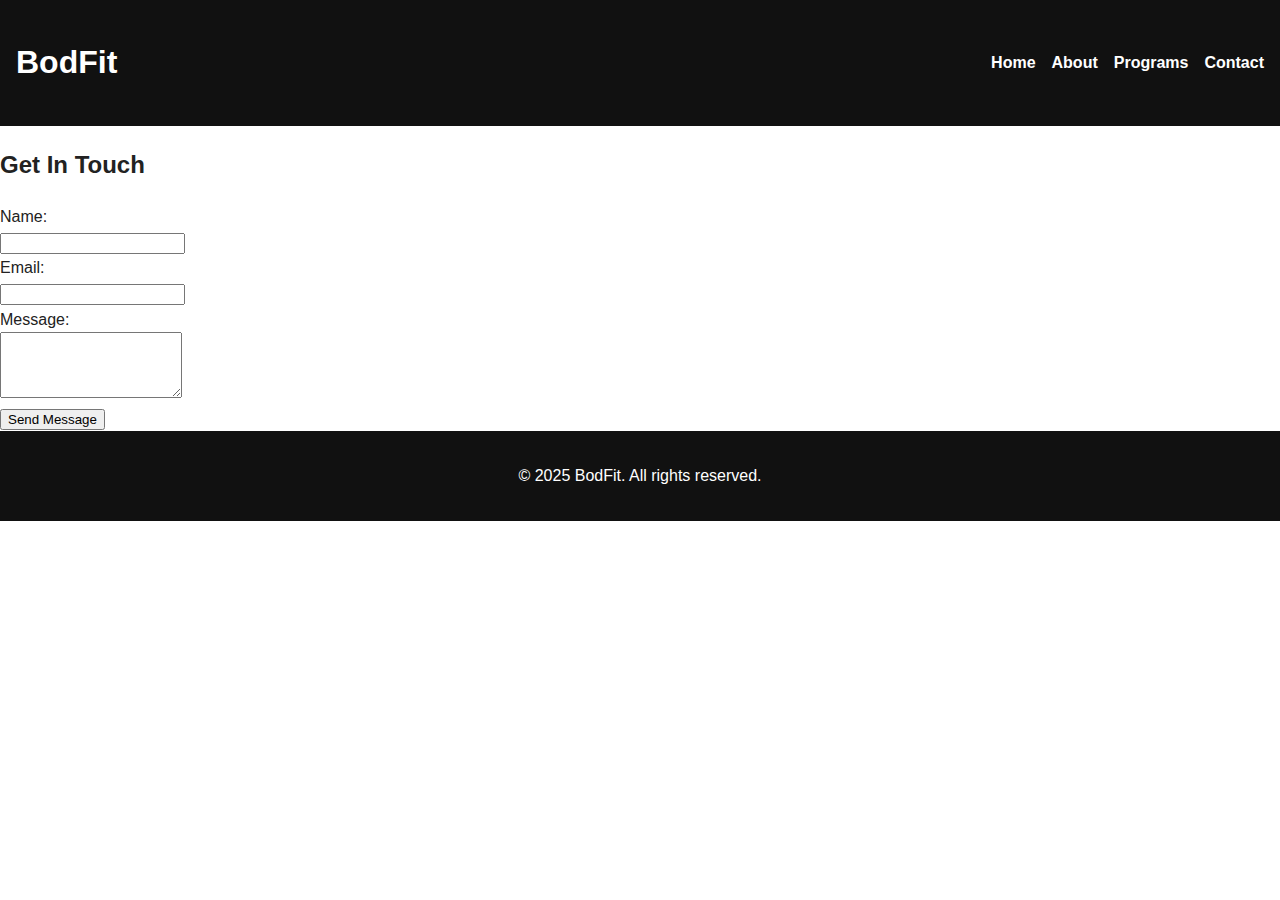
<file: contact.html>
<!DOCTYPE html>
<html lang="en">
<head>


<!-- Google Tag Manager -->
<script>(function(w,d,s,l,i){w[l]=w[l]||[];w[l].push({'gtm.start':
new Date().getTime(),event:'gtm.js'});var f=d.getElementsByTagName(s)[0],
j=d.createElement(s),dl=l!='dataLayer'?'&l='+l:'';j.async=true;j.src=
'https://www.googletagmanager.com/gtm.js?id='+i+dl;f.parentNode.insertBefore(j,f);
})(window,document,'script','dataLayer','GTM-N3V4QB7W');</script>
<!-- End Google Tag Manager -->

  <meta charset="UTF-8" />
  <meta name="viewport" content="width=device-width, initial-scale=1.0" />
  <meta name="description" content="Contact the BodFit team – we’re here to support your fitness journey." />
  <title>Contact Us | BodFit</title>
  <link rel="stylesheet" href="style.css" />
  <script defer src="script.js"></script>
</head>
<body>


<!-- Google Tag Manager (noscript) -->
<noscript><iframe src="https://www.googletagmanager.com/ns.html?id=GTM-N3V4QB7W"
height="0" width="0" style="display:none;visibility:hidden"></iframe></noscript>
<!-- End Google Tag Manager (noscript) -->

  <header>
    <nav>
      <h1>BodFit</h1>
      <ul>
        <li><a href="index.html">Home</a></li>
        <li><a href="about.html">About</a></li>
        <li><a href="services.html">Programs</a></li>
        <li><a href="contact.html">Contact</a></li>
      </ul>
    </nav>
  </header>

  <main>
    <section>
      <h2>Get In Touch</h2>
      <form>
        <label for="name">Name:</label><br />
        <input type="text" id="name" name="name" required><br />

        <label for="email">Email:</label><br />
        <input type="email" id="email" name="email" required><br />

        <label for="message">Message:</label><br />
        <textarea id="message" name="message" rows="4" required></textarea><br />

        <button type="submit">Send Message</button>
      </form>
    </section>
  </main>

  <footer>
    <p>&copy; 2025 BodFit. All rights reserved.</p>
  </footer>
</body>
</html>
</file>
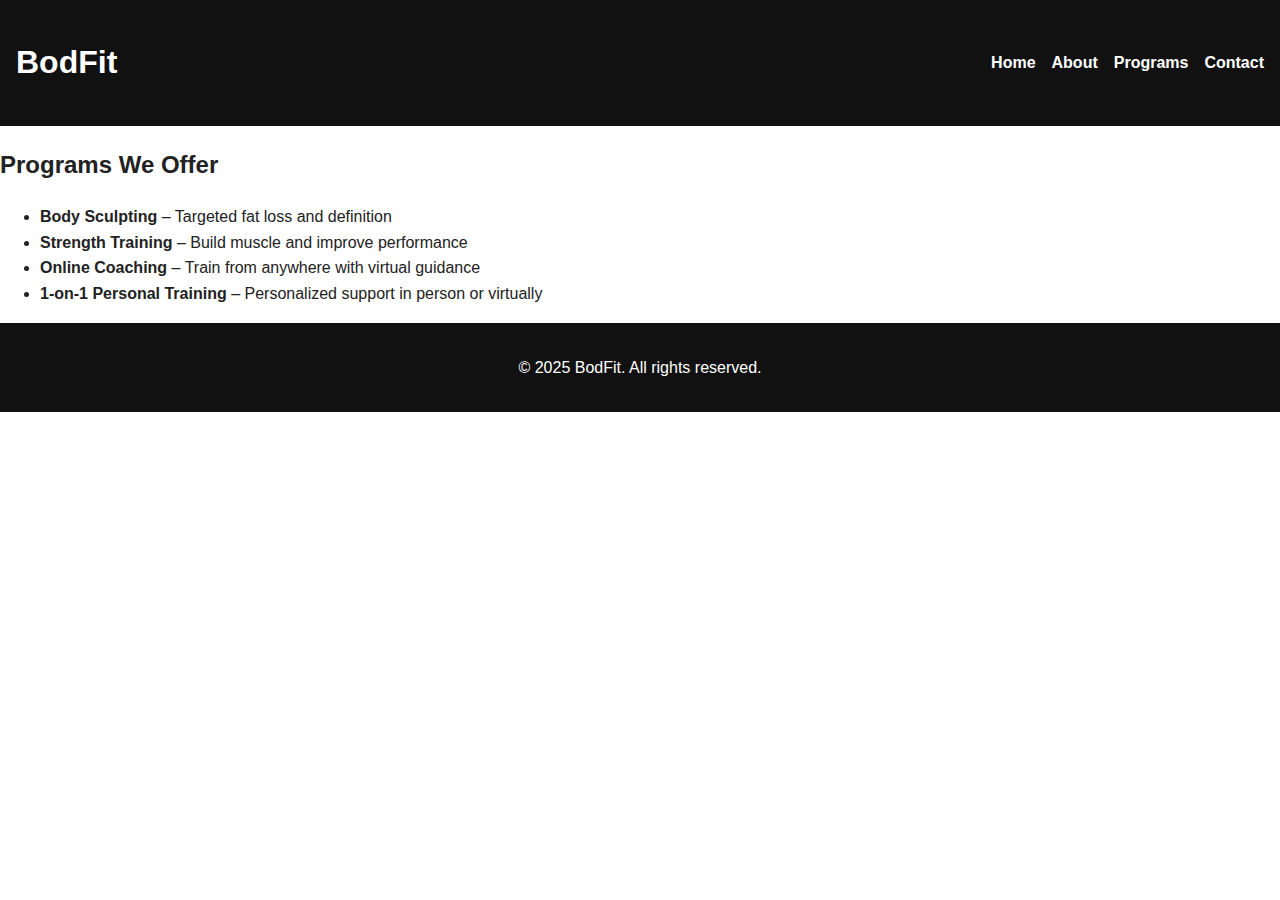
<file: services.html>
<!DOCTYPE html>
<html lang="en">
<head>

<!-- Google Tag Manager -->
<script>(function(w,d,s,l,i){w[l]=w[l]||[];w[l].push({'gtm.start':
new Date().getTime(),event:'gtm.js'});var f=d.getElementsByTagName(s)[0],
j=d.createElement(s),dl=l!='dataLayer'?'&l='+l:'';j.async=true;j.src=
'https://www.googletagmanager.com/gtm.js?id='+i+dl;f.parentNode.insertBefore(j,f);
})(window,document,'script','dataLayer','GTM-N3V4QB7W');</script>
<!-- End Google Tag Manager -->

  <meta charset="UTF-8" />
  <meta name="viewport" content="width=device-width, initial-scale=1.0" />
  <meta name="description" content="Explore BodFit fitness programs: strength, fat loss, personal training." />
  <title>Our Programs | BodFit</title>
  <link rel="stylesheet" href="style.css" />
  <script defer src="script.js"></script>
</head>
<body>



<!-- Google Tag Manager (noscript) -->
<noscript><iframe src="https://www.googletagmanager.com/ns.html?id=GTM-N3V4QB7W"
height="0" width="0" style="display:none;visibility:hidden"></iframe></noscript>
<!-- End Google Tag Manager (noscript) -->

  <header>
    <nav>
      <h1>BodFit</h1>
      <ul>
        <li><a href="index.html">Home</a></li>
        <li><a href="about.html">About</a></li>
        <li><a href="services.html">Programs</a></li>
        <li><a href="contact.html">Contact</a></li>
      </ul>
    </nav>
  </header>

  <main>
    <section>
      <h2>Programs We Offer</h2>
      <ul>
        <li><strong>Body Sculpting</strong> – Targeted fat loss and definition</li>
        <li><strong>Strength Training</strong> – Build muscle and improve performance</li>
        <li><strong>Online Coaching</strong> – Train from anywhere with virtual guidance</li>
        <li><strong>1-on-1 Personal Training</strong> – Personalized support in person or virtually</li>
      </ul>
    </section>
  </main>

  <footer>
    <p>&copy; 2025 BodFit. All rights reserved.</p>
  </footer>
</body>
</html>
</file>
<file: style.css>
body {
  font-family: 'Segoe UI', sans-serif;
  margin: 0;
  padding: 0;
  line-height: 1.6;
  background-color: #fff;
  color: #222;
}

header {
  background: #111;
  color: white;
  padding: 1rem;
}

nav {
  display: flex;
  justify-content: space-between;
  align-items: center;
}

nav ul {
  list-style: none;
  display: flex;
  gap: 1rem;
}

nav ul li a {
  color: white;
  text-decoration: none;
  font-weight: bold;
}

.hero {
  padding: 4rem 2rem;
  text-align: center;
  background-color: #f4f4f4;
}

footer {
  text-align: center;
  padding: 1rem;
  background: #111;
  color: #fff;
}
</file>
